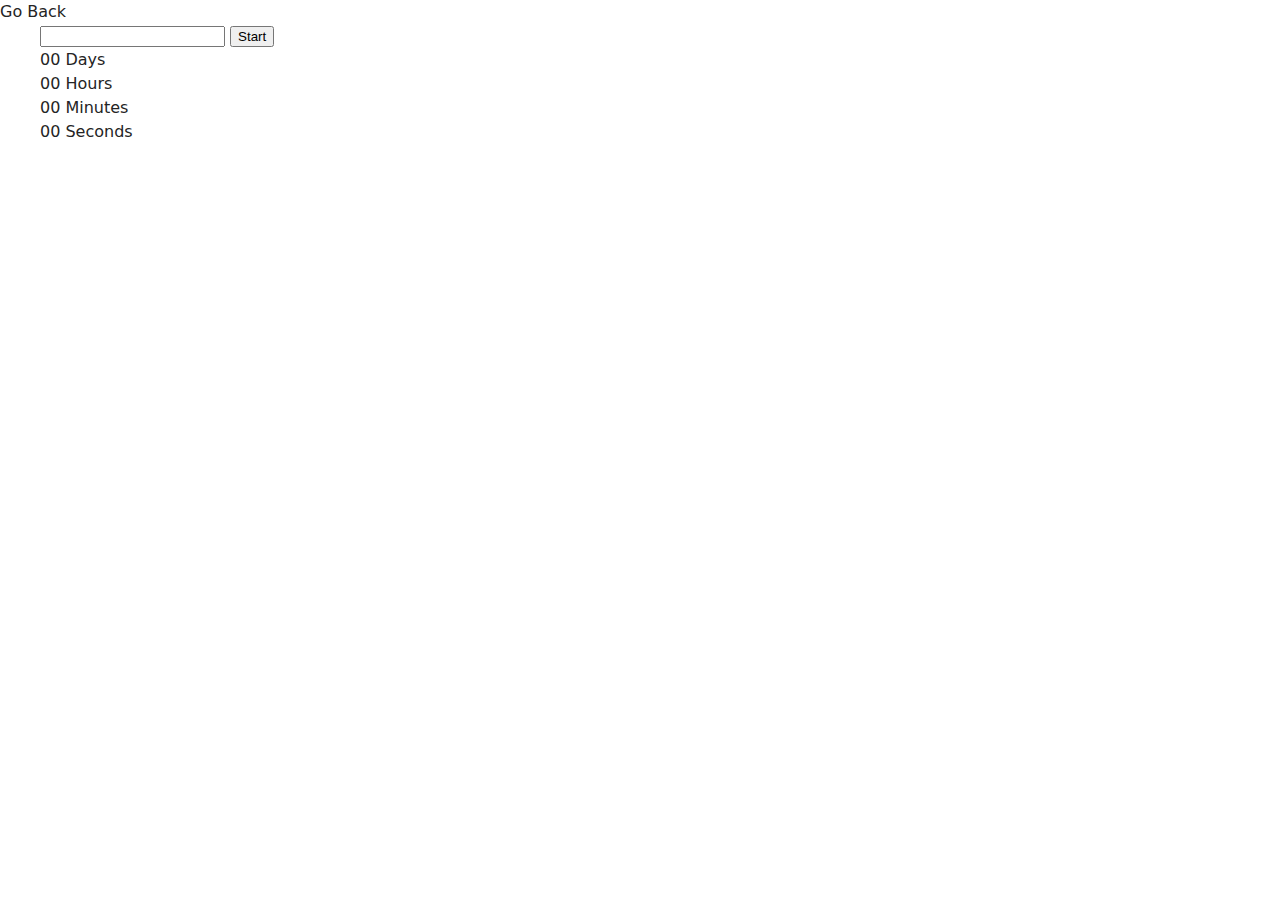
<file: src/1-timer.html>
<!DOCTYPE html>
<html lang="en">

<head>
  <meta charset="UTF-8" />
  <meta http-equiv="X-UA-Compatible" content="IE=edge" />
  <meta name="viewport" content="width=device-width, initial-scale=1.0" />
  <title>Page 2</title>
  <link rel="stylesheet" href="./css/styles.css" />
</head>
<a href="./index.html>">Go Back</a>

<body>
  <main>
    <div class="container">
      <input type="text" id="datetime-picker" />
      <button type="button" data-start>Start</button>
      <div class="timer">
        <div class="field">
          <span class="value" data-days>00</span>
          <span class="label">Days</span>
        </div>
        <div class="field">
          <span class="value" data-hours>00</span>
          <span class="label">Hours</span>
        </div>
        <div class="field">
          <span class="value" data-minutes>00</span>
          <span class="label">Minutes</span>
        </div>
        <div class="field">
          <span class="value" data-seconds>00</span>
          <span class="label">Seconds</span>
        </div>
      </div>

    </div>
  </main>
  <script type="module" src="./js/1-timer.js"></script>
</body>

</html>
</file>
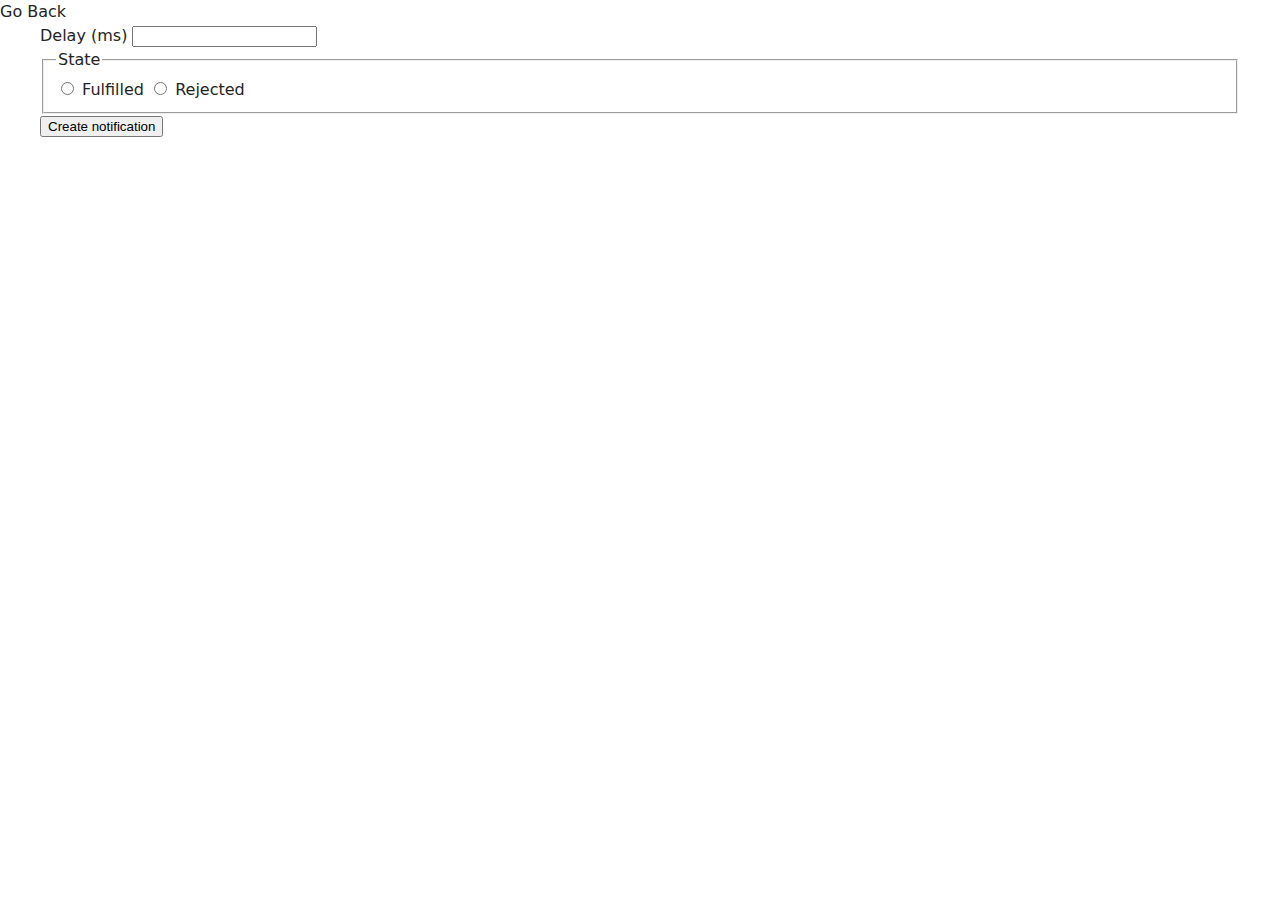
<file: src/2-snackbar.html>
<!DOCTYPE html>
<html lang="en">

<head>
  <meta charset="UTF-8" />
  <meta http-equiv="X-UA-Compatible" content="IE=edge" />
  <meta name="viewport" content="width=device-width, initial-scale=1.0" />
  <title>Page 3</title>
  <link rel="stylesheet" href="./css/styles.css" />
</head>

<body>
  <a href="./index.html>">Go Back</a>
  <main>
    <div class="container">
      <form class="form">
        <label>
          Delay (ms)
          <input type="number" name="delay" required />
        </label>

        <fieldset>
          <legend>State</legend>
          <label>
            <input type="radio" name="state" value="fulfilled" required />
            Fulfilled
          </label>
          <label>
            <input type="radio" name="state" value="rejected" required />
            Rejected
          </label>
        </fieldset>

        <button type="submit">Create notification</button>
      </form>

    </div>
  </main>
  <script type="module" src="./js/2-snackbar.js"></script>
</body>

</html>
</file>
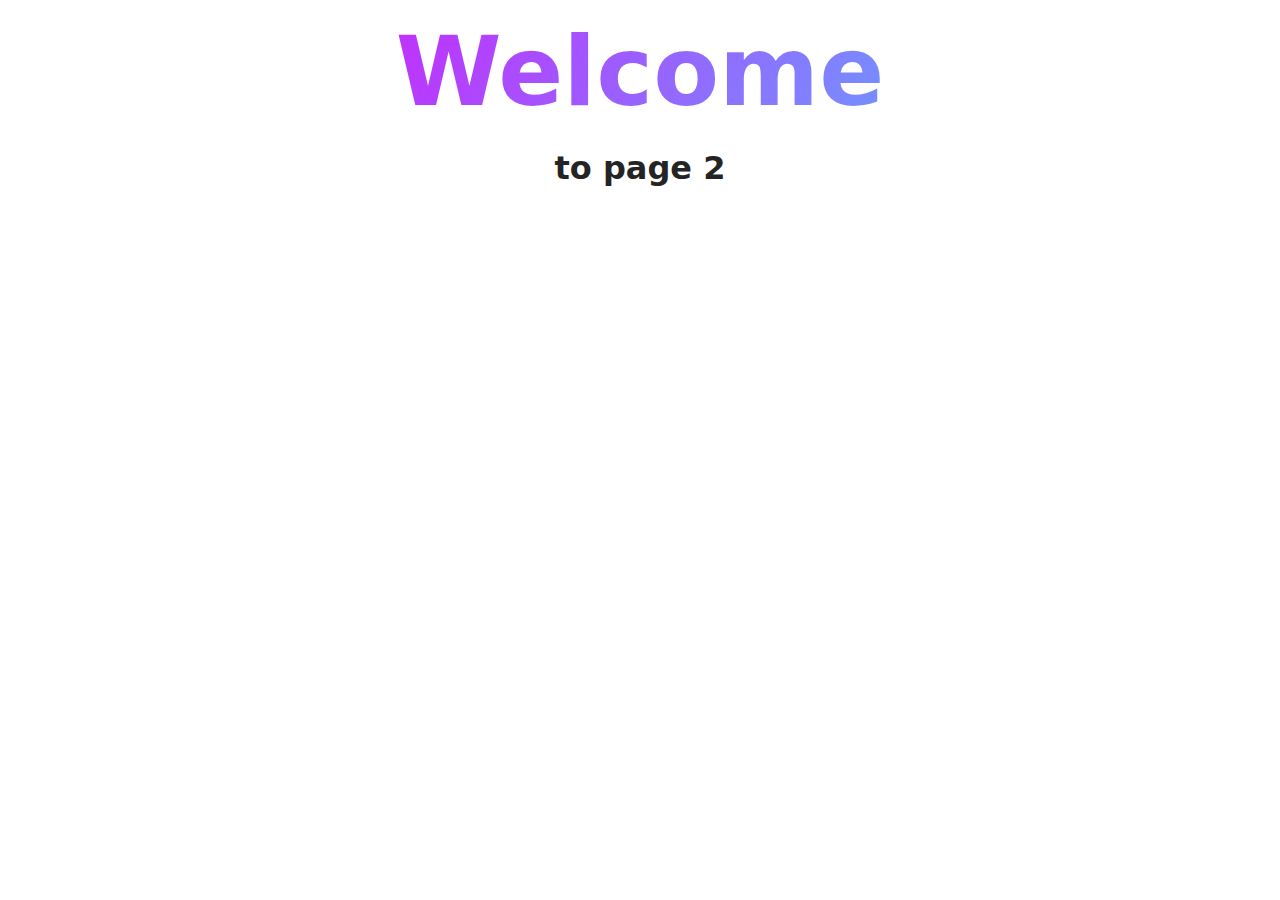
<file: src/page-2.html>
<!DOCTYPE html>
<html lang="en">
  <head>
    <meta charset="UTF-8" />
    <meta http-equiv="X-UA-Compatible" content="IE=edge" />
    <meta name="viewport" content="width=device-width, initial-scale=1.0" />
    <title>Page 2</title>
    <link rel="stylesheet" href="./css/styles.css" />
  </head>
  <body>
    <load
      src="./partials/header.html"
      icon-path="./img/sprite.svg#logo"
      highlight-act="active"
    />

    <main>
      <div class="container">
        <h1 class="main-title">
          <span class="main-title-gradient">Welcome</span> to page 2
        </h1>
        <load src="./partials/back-link.html" />
      </div>
    </main>

    <load src="./partials/footer.html" />
  </body>
</html>
</file>
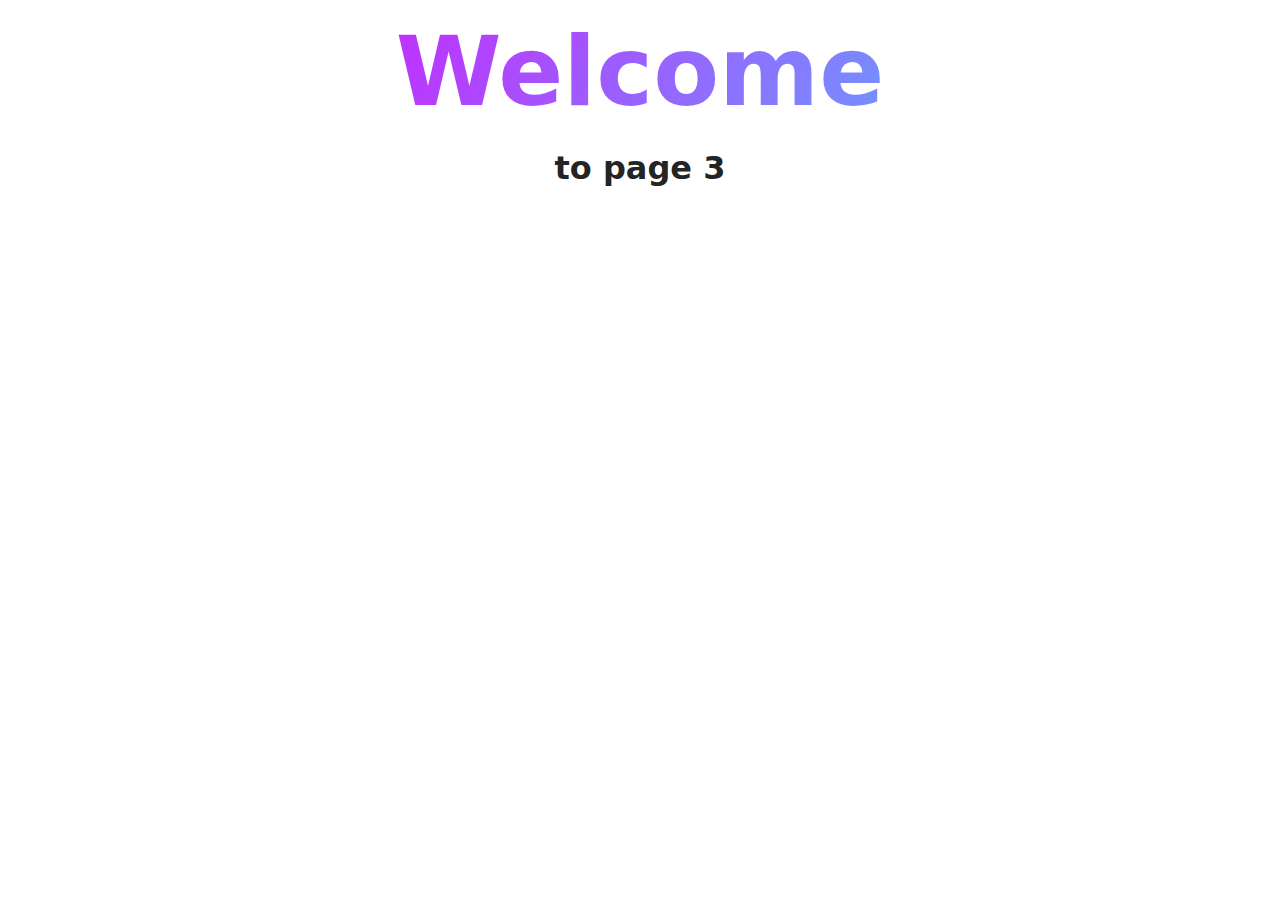
<file: src/page-3.html>
<!DOCTYPE html>
<html lang="en">
  <head>
    <meta charset="UTF-8" />
    <meta http-equiv="X-UA-Compatible" content="IE=edge" />
    <meta name="viewport" content="width=device-width, initial-scale=1.0" />
    <title>Page 3</title>
    <link rel="stylesheet" href="./css/styles.css" />
  </head>
  <body>
    <load
      src="./partials/header.html"
      icon-path="./img/sprite.svg#logo"
      highlight-curr="active"
    />

    <main>
      <div class="container">
        <h1 class="main-title">
          <span class="main-title-gradient">Welcome</span> to page 3
        </h1>
        <load src="./partials/back-link.html" />
      </div>
    </main>

    <load src="./partials/footer.html" />
  </body>
</html>
</file>
<file: src/css/styles.css>
/**
  |============================
  | include css partials with
  | default @import url()
  |============================
*/
/* Common styles */
@import url('./reset.css');
@import url('./base.css');
@import url('./container.css');
@import url('./animations.css');

/* Sections style */
@import url('./header.css');
@import url('./vite-promo.css');
@import url('./badges.css');
@import url('./back-link.css');
@import url('./footer.css');
</file>
